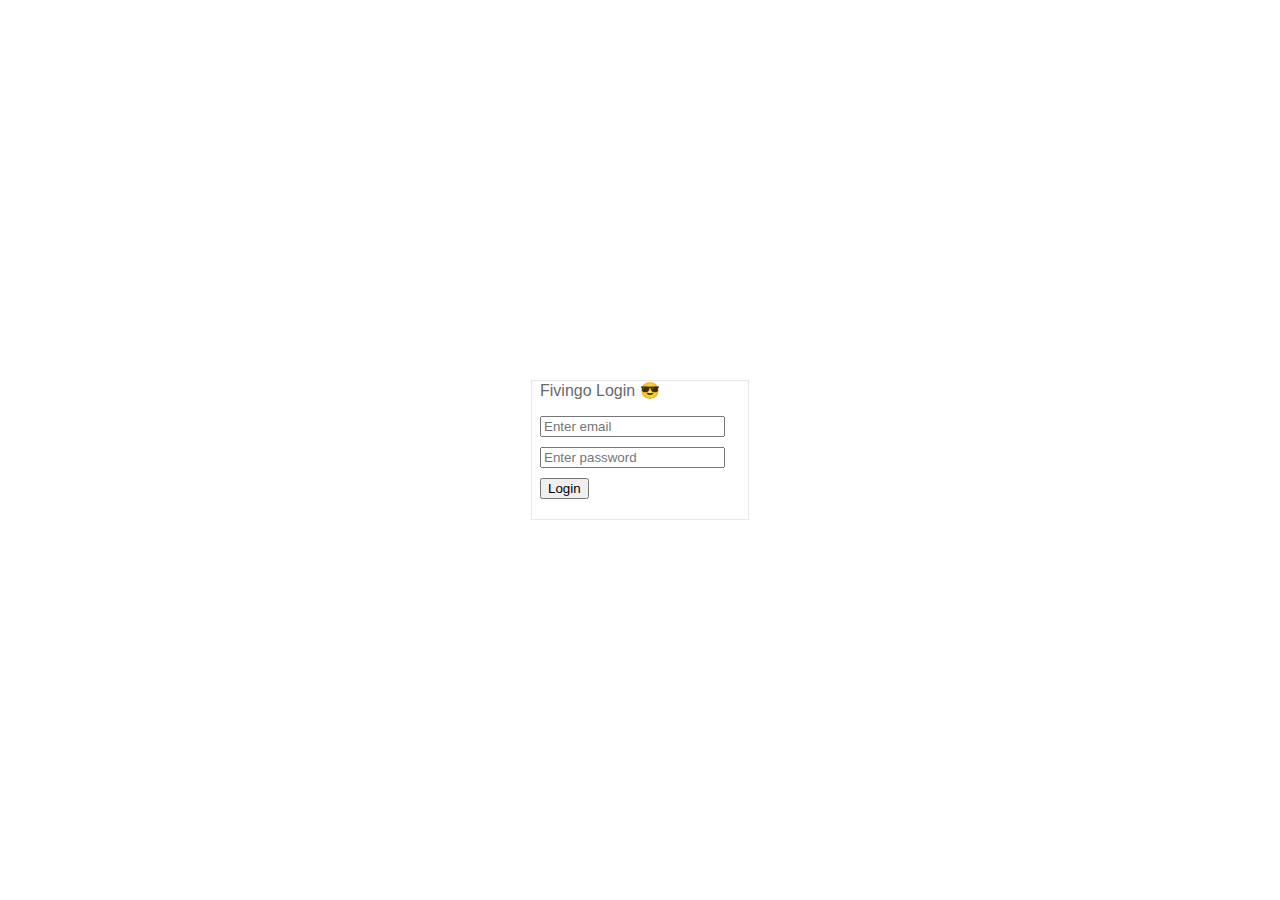
<file: index.html>
<html>
	<head>
		<link rel="stylesheet" href="mystyle.css" type="text/css">
		<title>Login_Page</title>
		<script src="script.js"></script>
	</head>

	<body>
		<div id="ticket_form">
			<div class="container">
				<div class="title">Fivingo Login &#x1F60E;</div>
				<form>
					<ul>
						<li><input type="text" id="email" placeholder="Enter email" name="email"></li>
						<li><input type="text" id="password" placeholder="Enter password" name="password"></li>
						<li><input type="submit" value="Login" onclick="processScript(this.form)"></li>
					</ul>
				</form>	
			</div>
		</div>
		
	</body>
</html>
</file>
<file: mystyle.css>
#ticket_form {
    font-family: Verdana, Helvetica, sans-serif;
    /* font-size: 10pt; */
    color: dimgray;
    width: 200;
    border: 1px solid rgba(211, 211, 211, 0.535);
    padding: 0 8px;
    
    align-items: auto;
    align-self: auto;
    vertical-align: middle; 
    margin: 0;
    position: absolute;
    top: 50%;
    left: 50%;
    margin-right: -50%;
    transform: translate(-50%, -50%)
}
form ul {
    list-style-type: none;
    padding-left: 0;
}
form li {
    margin: 0 0 6px 0;
    padding-bottom: 2%;
}
.field {
    width: 100%;
}

title{
    font: bold;
}
</file>
